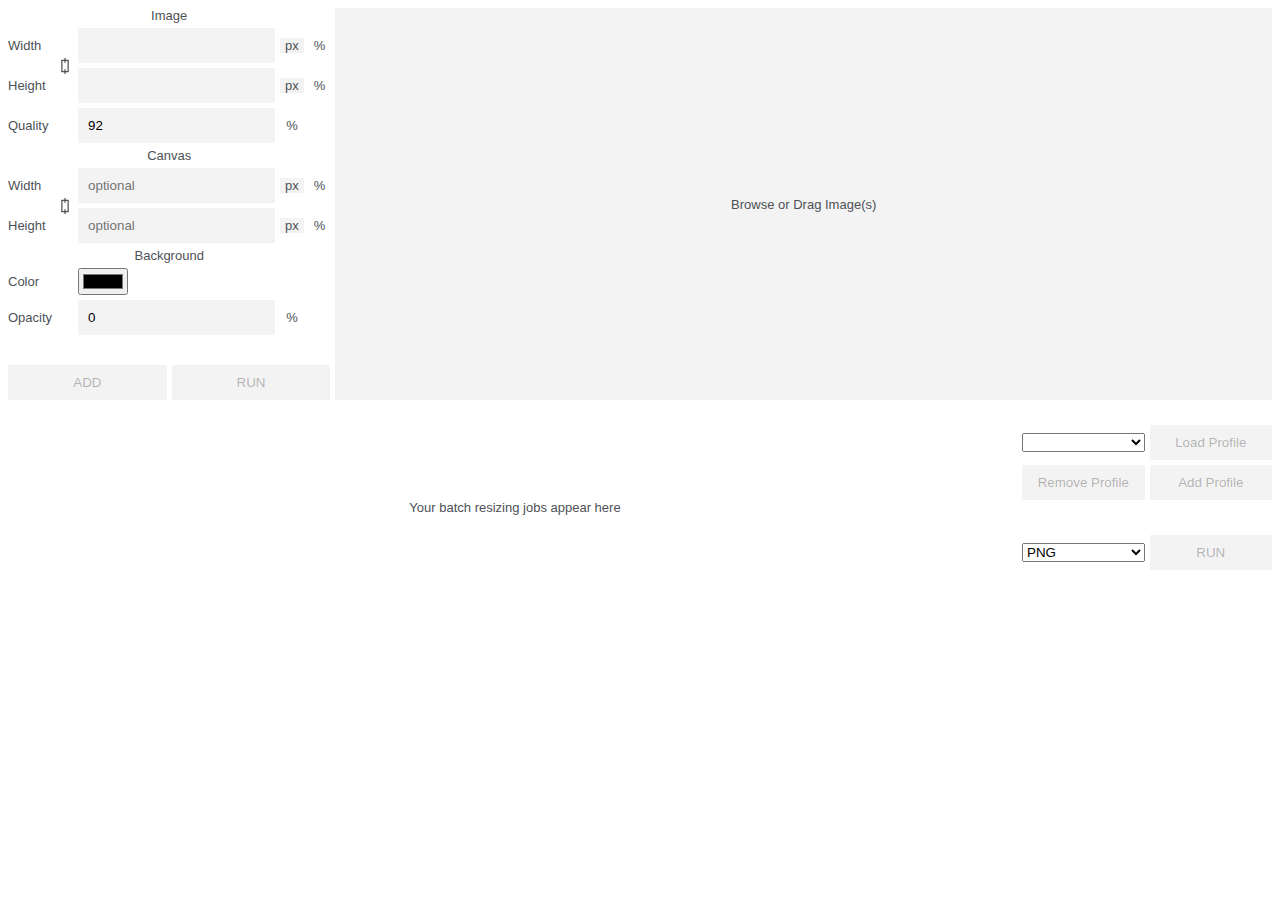
<file: v2/data/window/index.html>
<!DOCTYPE html>
<html>
<head>
  <title>Image Resizer</title>
  <link rel="stylesheet" type="text/css" href="index.css">
  <meta name="viewport" content="width=device-width, initial-scale=1">
  <meta charset="utf-8">
</head>

<body>
  <form id=content>
    <div id="boxes">
      <h3>Image</h3>
      <div class="contents" title="Final image width in pixel or percent">
        <span>Width</span>
        <input type="number" min="1" step="0.001" id="iw" required>
        <label tabindex="0"><input type="radio" value="px" name="iw" checked><span>px</span></label>
        <label tabindex="0"><input type="radio" value="%" name="iw"><span>%</span></label>
      </div>
      <div tabindex="0" id="iwh" data-command="toggle-proportional" class="active"></div>
      <div class="contents" title="Final image height in pixel or percent">
        <span>Height</span>
        <input type="number" min="1" step="0.001" id="ih" required>
        <label tabindex="0"><input type="radio" value="px" name="ih" checked><span>px</span></label>
        <label tabindex="0"><input type="radio" value="%" name="ih"><span>%</span></label>
      </div>
      <div class="contents" title="A Number between 0 and 100 indicating the image quality to use for image formats that use lossy compression such as image/jpeg and image/webp.">
        <span>Quality</span>
        <span></span>
        <input type="number" id="quality" min="0" max="100" required value="92">
        <span style="text-align: center">%</span>
        <span></span>
      </div>
      <h3>Canvas</h3>
      <div class="contents" title="Final canvas width in pixel or percent. The image is placed in the middle of the canvas">
        <span>Width</span>
        <input type="number" min="1" step="0.001" id="cw" placeholder="optional">
        <label tabindex="0"><input type="radio" value="px" name="cw" checked><span>px</span></label>
        <label tabindex="0"><input type="radio" value="%" name="cw"><span>%</span></label>
      </div>
      <div tabindex="0" id="cwh" data-command="toggle-proportional" class="active"></div>
      <div class="contents" title="Final canvas height in pixel or percent. The image is placed in the middle of the canvas">
        <span>Height</span>
        <input type="number" min="1" step="0.001" id="ch" placeholder="optional">
        <label tabindex="0"><input type="radio" value="px" name="ch" checked><span>px</span></label>
        <label tabindex="0"><input type="radio" value="%" name="ch"><span>%</span></label>
      </div>
      <h3>Background</h3>
      <div class="contents" title="Background color of the image">
        <span>Color</span>
        <span></span>
        <input type="color" id="color">
        <span></span>
        <span></span>
      </div>
      <div class="contents" title="Background opacity of the canvas. To have a transparent background use zero value">
        <span>Opacity</span>
        <span></span>
        <input type="number" id="opacity" min="0" max="100" required value="0">
        <span style="text-align: center">%</span>
        <span></span>
      </div>
    </div>
    <label id="image" data-msg="Browse or Drag Image(s)" data-count="0">
      <input type="file" multiple accept="image/*">
    </label>
    <div id="add">
      <input type="submit" value="ADD" data-command="add" disabled>
      <input type="submit" value="RUN" data-command="run" disabled>
    </div>
  </form>
  <form id="jobs">
    <template id="job">
      <div><span></span><span data-command="remove">✕</span></div>
    </template>
    <div data-id="jobs"></div>
    <div id="tools">
      <select id="profiles">
        <option disabled>Load a Profile</option>
      </select>
      <button type="button" disabled id="load-profile" title="Load all resizing jobs from this profile">Load<span class="shrink"> Profile</span></button>
      <button type="button" disabled id="remove-profile" title="Remove this profile and all its resizing jobs">Remove<span class="shrink"> Profile</span></button>
      <button type="button" disabled id="add-profile" title="Save or replace the current list of resizing jobs in a profile for later use">Add<span class="shrink"> Profile</span></button>
      <select id="format" title="Format of the images">
        <option value="png">PNG</option>
        <option value="jpeg" disabled>JPG</option>
        <option value="webp">WebP</option>
      </select>
      <input type="submit" value="RUN" disabled>
    </div>
  </form>
  <script type="text/javascript" src="resize.js/resize.js"></script>
  <script type="text/javascript" src="index.js"></script>
</body>
</html>
</file>
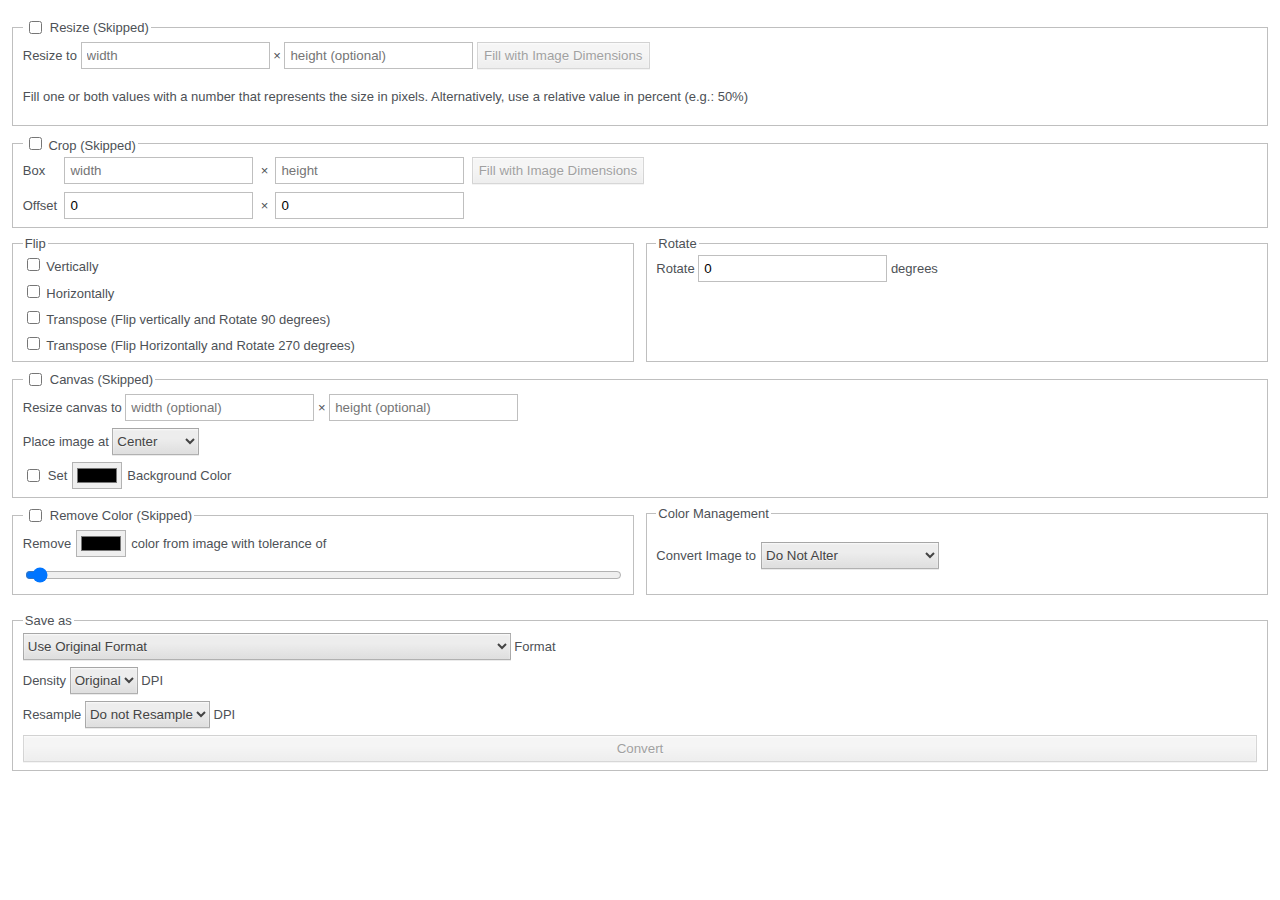
<file: v3/data/window/index.html>
<!DOCTYPE html>
<html>
<head>
  <meta charset="utf-8">
  <meta name="viewport" content="width=device-width, initial-scale=1">
  <title>Image Magic - Drop Images to Start</title>
  <link rel="stylesheet" type="text/css" href="index.css">
</head>
<body>
  <div id="scroll">
    <fieldset>
      <legend><label class="flex"><input type="checkbox" id="resize"> <span>Resize</span></label></legend>
      <div>
        Resize to <input type="text" id="resize-width" placeholder="width"> × <input type="text" id="resize-height" placeholder="height (optional)">
        <input type="button" id="fill-resize" value="Fill with Image Dimensions" disabled>
      </div>
      <p>Fill one or both values with a number that represents the size in pixels. Alternatively, use a relative value in percent (e.g.: 50%)</p>
    </fieldset>
    <fieldset>
      <legend><label><input type="checkbox" id="crop"> <span>Crop</span></label></legend>
      <div class="five">
        Box
        <input type="text" id="crop-width" placeholder="width">
        ×
        <input type="text" id="crop-height" placeholder="height">
        <input type="button" id="fill-crop" value="Fill with Image Dimensions" disabled>
        Offset
        <input type="text" id="crop-x" placeholder="x" value="0">
        ×
        <input type="text" id="crop-y" placeholder="y" value="0">
      </div>
    </fieldset>
    <div class="two">
      <fieldset>
        <legend>Flip</legend>
        <label><input type="checkbox" id="flip-vertically"> Vertically</label>
        <label><input type="checkbox" id="flip-horizonally"> Horizontally</label>
        <label><input type="checkbox" id="flip-transpose"> Transpose (Flip vertically and Rotate 90 degrees)</label>
        <label><input type="checkbox" id="flip-transverse"> Transpose (Flip Horizontally and Rotate 270 degrees)</label>
      </fieldset>
      <fieldset>
        <legend>Rotate</legend>
        <div>Rotate <input type="number" id="rotate" value="0"> degrees</div>
      </fieldset>
    </div>
    <fieldset>
      <legend><label class="flex"><input type="checkbox" id="extent"> <span>Canvas</span></label></legend>
      <div>Resize canvas to <input type="text" id="canvas-width" placeholder="width (optional)"> × <input type="text" id="canvas-height" placeholder="height (optional)"></div>
      <div>Place image at <select id="gravity">
        <option value="NorthWest">NorthWest</option>
        <option value="North">North</option>
        <option value="NorthEast">NorthEast</option>
        <option value="West">West</option>
        <option value="Center" selected>Center</option>
        <option value="East">East</option>
        <option value="SouthWest">SouthWest</option>
        <option value="South">South</option>
        <option value="SouthEast">SouthEast</option>
      </select></div>
      <label class="flex"><input type="checkbox" id="background"> Set <input type="color" id="background-color"> Background Color</label>
    </fieldset>
    <div class="two">
      <fieldset>
        <legend><label class="flex"><input type="checkbox" id="remove"><span>Remove Color</span></label></legend>
        <div class="flex">
          Remove <input type="color" id="remove-color"> color from image with tolerance of
        </div>
        <input type="range" id="background-fuzz" min="0" max="100" step="0.1" value="1">
      </fieldset>
      <fieldset>
        <legend>Color Management</legend>
        <div class="flex">Convert Image to <select id="color-management">
          <option value="">Do Not Alter</option>
          <option value="-colorspace LinearGray">LinearGray</option>
          <option value="-colorspace Gray">Gray</option>
          <option value="-colorspace RGB -colorspace Gray">RGB -> Gray</option>
          <option value="-intensity Rec709luminance -colorspace gray">Rec709luminance -> Gray</option>
        </select></div>
      </fieldset>
    </div>
  </div>
  <fieldset>
    <legend>Save as</legend>
    <div><select id="format">
      <optgroup label="Popular Formats">
        <option value="" selected>Use Original Format</option>
        <option value="bmp">BMP (Microsoft Windows bitmap)</option>
        <option value="gif">GIF (CompuServe Graphics Interchange Format)</option>
        <option value="jpeg">JPEG (Joint Photographic Experts Group JFIF format)</option>
        <option value="pdf">PDF (Portable Document Format)</option>
        <option value="png">PNG (Portable Network Graphics)</option>
        <option value="tiff">TIFF (Tagged Image File Format)</option>
      </optgroup>
      <optgroup label="Other Formats">
        <option value="avs">AVS (AVS X image)</option>
        <option value="cmyk">CMYK (Raw cyan, magenta, yellow, and black samples)</option>
        <option value="dcx">DCX (ZSoft IBM PC multi-page Paintbrush image)</option>
        <option value="dib">DIB (Microsoft Windows Device Independent Bitmap)</option>
        <option value="dpx">DPX (Digital Moving Picture Exchange)</option>
        <option value="epdf">EPDF (Encapsulated Portable Document Format)</option>
        <option value="epi">EPI (Adobe Encapsulated PostScript Interchange format)</option>
        <option value="eps">EPS (Adobe Encapsulated PostScript)</option>
        <option value="eps2">EPS2 (Adobe Level II Encapsulated PostScript)</option>
        <option value="eps3">EPS3 (Adobe Level III Encapsulated PostScript)</option>
        <option value="epsf">EPSF (Adobe Encapsulated PostScript)</option>
        <option value="epsi">EPSI (Adobe Encapsulated PostScript Interchange format)</option>
        <option value="ept">EPT (Adobe Encapsulated PostScript Interchange format with TIFF preview)</option>
        <option value="fax">FAX (Group 3 TIFF)</option>
        <option value="fits">FITS (Flexible Image Transport System)</option>
        <option value="fpx">FPX (FlashPix Format)</option>
        <option value="gray">GRAY (Raw gray samples)</option>
        <option value="jbig">JBIG (Joint Bi-level Image experts Group file interchange format)</option>
        <option value="jng">JNG (Multiple-image Network Graphics)</option>
        <option value="jp2">JP2 (JPEG-2000 JP2 File Format Syntax)</option>
        <option value="jpc">JPC (JPEG-2000 Code Stream Syntax)</option>
        <option value="miff">MIFF (Magick image file format)</option>
        <option value="mono">MONO (Bi-level bitmap in least-significant-byte first order)</option>
        <option value="mng">MNG (JPEG Network Graphics)</option>
        <option value="mpeg">MPEG (Motion Picture Experts Group file interchange format (version 1))</option>
        <option value="m2v">M2V (Motion Picture Experts Group file interchange format (version 2))</option>
        <option value="mpc">MPC (Magick Persistent Cache image file format)</option>
        <option value="msl">MSL (Magick Scripting Language)</option>
        <option value="mtv">MTV (MTV Raytracing image format)</option>
        <option value="mvg">MVG (Magick Vector Graphics.)</option>
        <option value="otb">OTB (On-the-air Bitmap)</option>
        <option value="p7">P7 (Xv's Visual Schnauzer thumbnail format)</option>
        <option value="palm">PALM (Palm pixmap)</option>
        <option value="pbm">PBM (Portable bitmap format (black and white))</option>
        <option value="pcd">PCD (Photo CD)</option>
        <option value="pcds">PCDS (Photo CD)</option>
        <option value="pcl">PCL (HP Page Control Language)</option>
        <option value="pcx">PCX (ZSoft IBM PC Paintbrush file)</option>
        <option value="pdb">PDB (Palm Database ImageViewer Format)</option>
        <option value="pgm">PGM (Portable graymap format (gray scale))</option>
        <option value="picon">PICON (Personal Icon)</option>
        <option value="pict">PICT (Apple Macintosh QuickDraw/PICT file)</option>
        <option value="pnm">PNM (Portable anymap)</option>
        <option value="ppm">PPM (Portable pixmap format (color))</option>
        <option value="ps">PS (Adobe PostScript file)</option>
        <option value="ps2">PS2 (Adobe Level II PostScript file)</option>
        <option value="ps3">PS3 (Adobe Level III PostScript file)</option>
        <option value="psd">PSD (Adobe Photoshop bitmap file)</option>
        <option value="ptif">PTIF (Pyramid encoded TIFF)</option>
        <option value="rgb">RGB (Raw red, green, and blue samples)</option>
        <option value="rgba">RGBA (Raw red, green, blue, and matte samples)</option>
        <option value="sgi">SGI (Irix RGB image)</option>
        <option value="shtml">SHTML (Hypertext Markup Language client-side image map)</option>
        <option value="sun">SUN (SUN Rasterfile)</option>
        <option value="svg">SVG (Scalable Vector Graphics)</option>
        <option value="tga">TGA (Truevision Targa image)</option>
        <option value="txt">TXT (Raw text file)</option>
        <option value="uil">UIL (X-Motif UIL table)</option>
        <option value="uyvy">UYVY (Interleaved YUV raw image)</option>
        <option value="vicar">VICAR (VICAR rasterfile format)</option>
        <option value="viff">VIFF (Khoros Visualization Image File Format)</option>
        <option value="wbmp">WBMP (Wireless bitmap)</option>
        <option value="xbm">XBM (X Windows system bitmap, black and white only)</option>
        <option value="xpm">XPM (X Windows system pixmap)</option>
        <option value="xwd">XWD (X Windows system window dump)</option>
        <option value="yuv">YUV (CCIR 601 4:1:1)</option>
      </optgroup>
    </select> Format</div>
    <div>Density <select id="density">
      <option selected value="">Original</option>
      <option value="1200">1200</option>
      <option value="600">600</option>
      <option value="300">300</option>
      <option value="200">200</option>
    </select> DPI</div>
    <div>Resample <select id="resample">
      <option selected value="">Do not Resample</option>
      <option value="1200">1200</option>
      <option value="600">600</option>
      <option value="300">300</option>
      <option value="200">200</option>
    </select> DPI</div>
    <input type="button" value="Convert" id="convert" disabled>
  </fieldset>
  <script type="text/javascript" src="misc.js"></script>
  <script type="text/javascript" src="index.js"></script>
  <script type="text/javascript" src="drop.js"></script>
</body>
</html>
</file>
<file: v2/data/window/index.css>
:root {
  --bg-gray: #f3f3f3;
  --bg-dark-gray: #d2d2d2;
  --bg-blue: #d6eaff;
  --color-front: #4d5156;
}
@media screen and (max-width: 600px) {
  .shrink {
    display: none;
  }
}
body {
  font-size: 13px;
  font-family: Arial, "Helvetica Neue", Helvetica, sans-serif;
  color: var(--color-front);
}
#content {
  display: grid;
  grid-template-columns: min-content 1fr;
}
@media screen and (max-width: 600px) {
  #content {
    grid-template-columns: 1fr;
  }
}

input[type=number] {
  padding: 10px;
  border: none;
  background-color: var(--bg-gray);
  outline: none;
}
input[type=number]:focus {
  background-color: var(--bg-blue);
}
input[type=radio] {
  display: none;
}
input[type=radio] + * {
  padding: 0 5px;
  cursor: pointer;
}
input[type=radio]:checked + * {
  background-color: var(--bg-gray);
}
button,
input[type=submit],
input[type=button] {
  border: none;
  background-color: var(--bg-gray);
  cursor: pointer;
}

#boxes {
  display: grid;
  grid-template-columns: min-content min-content 1fr min-content min-content;
  grid-gap: 5px;
  align-items: center;
  grid-row-start: 1;
  grid-row-end: 3;
}
#boxes > div.contents {
  display: contents;
}
#iwh,
#cwh {
  grid-column-start: 2;
  grid-column-end: 2;
  background: url('detach.svg') center center no-repeat;
  background-size: 16px;
  width: 16px;
  height: 16px;
  cursor: pointer;
}

#iwh.active,
#cwh.active {
  background-image: url('attach.svg');
}
#iwh {
  grid-row-start: 2;
  grid-row-end: 4;
}
#cwh {
  grid-row-start: 6;
  grid-row-end: 8;
}
#boxes h3 {
  grid-column-start: 1;
  grid-column-end: 6;
  font-weight: normal;
  margin: 0;
  text-align: center;
  font-size: inherit;
}
#image {
  grid-row-start: 1;
  grid-row-end: 4;
  display: flex;
  align-items: center;
  justify-content: center;
  background-color: var(--bg-gray);
  margin: 0 0 5px 5px;
  position: relative;
}
@media screen and (max-width: 600px) {
  #image {
    grid-row-start: unset;
    grid-row-end: unset;
    margin: 20px 5px 5px 5px;
    height: 40vh;
  }
}
#image::before {
  content: attr(data-msg);
}
#image:not([data-count="0"])::before {
  position: absolute;
  left: 5px;
  top: 5px;
}
#image > * {
  max-width: calc(100% - 10px);
  max-height: calc(100% - 10px);
}
#image input[type=file] {
  display: none;
}
#add {
  display: grid;
  margin: 30px 0 5px 0;
  grid-template-columns: 1fr 1fr;
  grid-gap: 5px;
}
@media screen and (max-width: 600px) {
  #add {
    margin-top: 5px;
  }
}
#add input {
  border: none;
  background-color: var(--bg-gray);
  padding: 10px;
  flex: 1;
}

#jobs {
  display: grid;
  grid-template-columns: 1fr 250px;
  margin-top: 20px;
}
@media screen and (max-width: 600px) {
  #jobs {
    grid-template-columns: 1fr 1fr;
  }
}
#jobs > div[data-id=jobs] {
  display: grid;
  grid-template-columns: 1fr 1fr 1fr;
  grid-template-rows: repeat(100, min-content);
  position: relative;
}
#jobs > div[data-id=jobs]:empty::before {
  position: absolute;
  content: 'Your batch resizing jobs appear here';
  width: calc(100% - 20px);
  height: 100%;
  margin: 10px;
  display: flex;
  align-items: center;
  justify-content: center;
}
@media screen and (max-width: 800px) {
  #jobs > div[data-id=jobs] {
    grid-template-columns: 1fr 1fr;
  }
}
@media screen and (max-width: 600px) {
  #jobs > div[data-id=jobs] {
    grid-template-columns: 1fr;
  }
}
#jobs > div[data-id=jobs] > div {
  margin: 0 5px 5px 0;
  padding-left: 5px;
  background-color: var(--bg-dark-gray);
  display: flex;
  align-items: center;
  overflow: hidden;
}
#jobs > div[data-id=jobs] > div > span:first-child {
  flex: 1;
  white-space: nowrap;
  overflow: hidden;
  text-overflow: ellipsis;
}
#jobs span[data-command="remove"] {
  padding: 5px 10px;
  margin-left: 5px;
  cursor: pointer;
}
#jobs span[data-command="remove"]:hover {
  background-color: var(--bg-blue);
}
#jobs button,
#jobs input[type=button],
#jobs input[type=submit] {
  align-self: end;
  padding: 10px;
}
#jobs input[type=submit] {
  padding: 10px;
}
#format,
#jobs input[type=submit] {
  margin-top: 30px;
}
#tools {
  display: grid;
  grid-template-columns: 1fr 1fr;
  grid-template-rows: min-content min-content 1fr;
  grid-gap: 5px;
  align-items: center;
}
</file>
<file: v3/data/window/index.css>
:root {
  --border: rgba(0, 0, 0, 0.25);
}
body {
  font-size: 13px;
  font-family: Arial, "Helvetica Neue", Helvetica, sans-serif;
  background-color: #fff;
  color: #4d5156;
  margin: 10px;
  height: calc(100vh - 20px);
  overflow: hidden;
  display: flex;
  flex-direction: column;
}
select,
button,
input[type=submit],
input[type=button] {
  height: 27px;
  color: #444;
  background-image: linear-gradient(rgb(237, 237, 237), rgb(237, 237, 237) 38%, rgb(222, 222, 222));
  box-shadow: rgba(0, 0, 0, 0.08) 0 1px 0, rgba(255, 255, 255, 0.75) 0 1px 2px inset;
  text-shadow: rgb(240, 240, 240) 0 1px 0;
  cursor: pointer;
}
select,
button,
textarea,
input {
  border: solid 1px var(--border);
}
input[type=button]:disabled {
  opacity: 0.5;
}
textarea {
  width: 100%;
  box-sizing: border-box;
  display: block;
}
textarea,
input[type=text],
input[type=number] {
  padding: 5px;
  outline: none;
}
textarea:focus,
input[type=text]:focus,
input[type=number]:focus {
  background-color: #e5f8ff;
}
a,
a:visited {
  color: #07c;
}
fieldset {
  display: grid;
  grid-gap: 1ch;
  border: solid 1px var(--border);
  margin-top: 0.5rem;
}
iframe {
  display: none;
}
legend input ~ ::after {
  content: ' (Skipped)';
}
legend input:checked ~ ::after {
  content: '';
}

.flex {
  display: flex;
  align-items: center;
  gap: 5px;
}
.four,
.five {
  display: grid;
  grid-gap: 1ch;
  align-items: center;
}
.four {
  grid-template-columns: repeat(4, min-content);
}
.five {
  grid-template-columns: repeat(5, min-content);
}
.two {
  display: grid;
  grid-template-columns: repeat(2, 1fr);
  grid-gap: 1ch;
}

#scroll {
  overflow: auto;
  margin-bottom: 10px;
}
</file>
